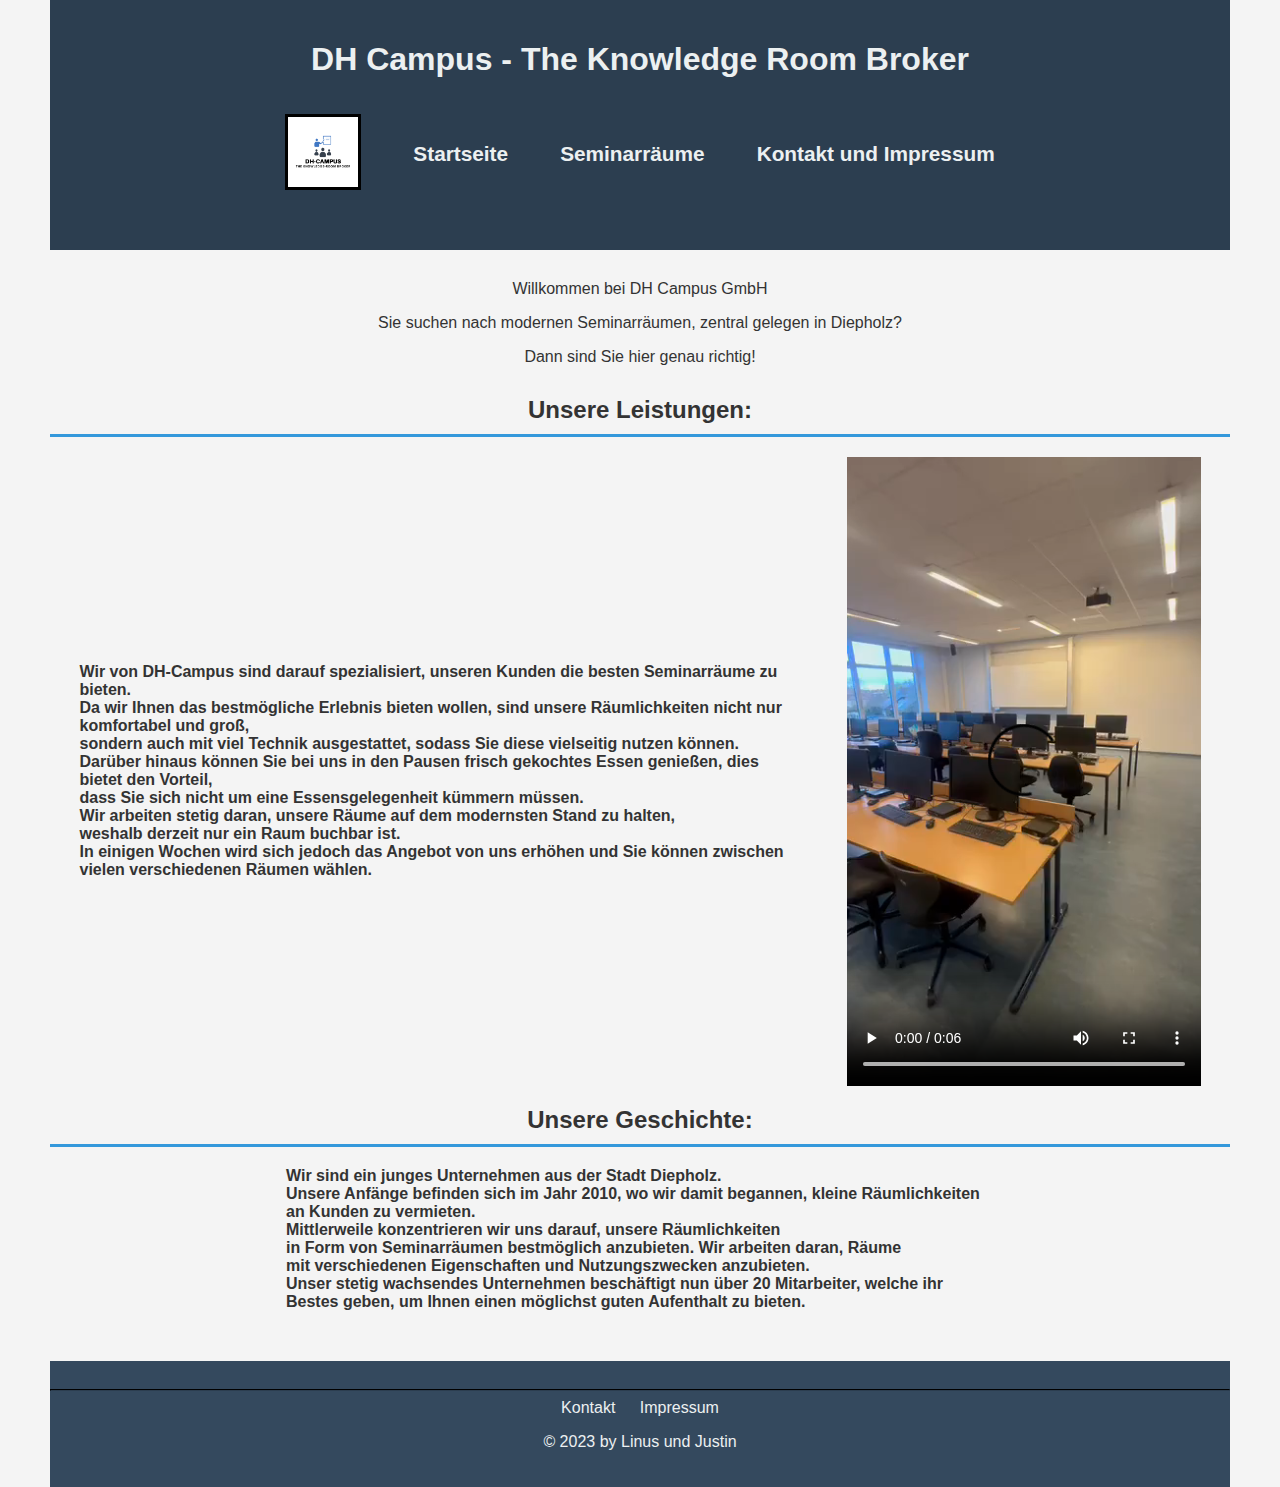
<file: index.html>
<!DOCTYPE html>
<html lang="de">

<head>
  <meta charset="utf-8">
  <link rel="icon" href="logo.png">
  <meta name="viewport" content="width=device-width, initial-scale=1.0">
  <title>DH Campus</title>
  <link rel="stylesheet" href="css/better.css">
</head>

<body>
  <header>
    <h1>DH Campus - The Knowledge Room Broker</h1>
    <nav>
      <ul>
        <li><a href="./index.html"><img src="logo.png" height="70" width="70" alt="Logo"></a></li>
        <li><a tabindex="0" aria-current="page">Startseite</a></li>
        <li><a href="./Seminarräume.html">Seminarräume</a></li>
        <li><a href="./kontakt.html">Kontakt und Impressum</a></li>
      </ul>
    </nav>
  </header>

  <div class="willkommentext">
    <p>Willkommen bei DH Campus GmbH</p>
    <p>Sie suchen nach modernen Seminarräumen, zentral gelegen in Diepholz?</p>
    <p>Dann sind Sie hier genau richtig!</p>
  </div>  

  <h2>Unsere Leistungen:</h2>
  <div class="row">
    <p style="width: 60%;">Wir von DH-Campus sind darauf spezialisiert, unseren Kunden die besten Seminarräume zu bieten. <br>
      Da wir Ihnen das bestmögliche Erlebnis bieten wollen, sind unsere Räumlichkeiten nicht nur komfortabel und groß,<br> sondern auch mit viel Technik ausgestattet, sodass Sie diese vielseitig nutzen können.
      <br>Darüber hinaus können Sie bei uns in den Pausen frisch gekochtes Essen genießen, dies bietet den Vorteil, <br>dass Sie sich nicht um eine Essensgelegenheit kümmern müssen.<br>
      Wir arbeiten stetig daran, unsere Räume auf dem modernsten Stand zu halten, <br>weshalb derzeit nur ein Raum buchbar ist. <br>In einigen Wochen wird sich jedoch das Angebot von uns erhöhen und Sie können zwischen vielen verschiedenen Räumen wählen.
    </p>
    <video src="Video_Seminarraum.mp4" type="mp4/video" autoplay="autoplay" controls="controls"></video>
  </div>

  <h2>Unsere Geschichte:</h2>
  <div class="row">
    <p>Wir sind ein junges Unternehmen aus der Stadt Diepholz. <br>Unsere Anfänge befinden sich im Jahr 2010, wo wir damit begannen, kleine Räumlichkeiten an Kunden zu vermieten.
      <br>Mittlerweile konzentrieren wir uns darauf, unsere Räumlichkeiten<br> in Form von Seminarräumen bestmöglich anzubieten.
      Wir arbeiten daran, Räume <br>mit verschiedenen Eigenschaften und Nutzungszwecken anzubieten. <br>Unser stetig wachsendes Unternehmen beschäftigt nun über 20 Mitarbeiter, welche ihr Bestes geben, um Ihnen einen möglichst guten Aufenthalt zu bieten.
    </p>
  </div> 

  <footer>
    <hr>
    <a href="kontakt.html">Kontakt</a>
    <a href="kontakt.html#impressum">Impressum</a>
    <p>© 2023 by Linus und Justin</p>
  </footer>
</body>

</html>
</file>
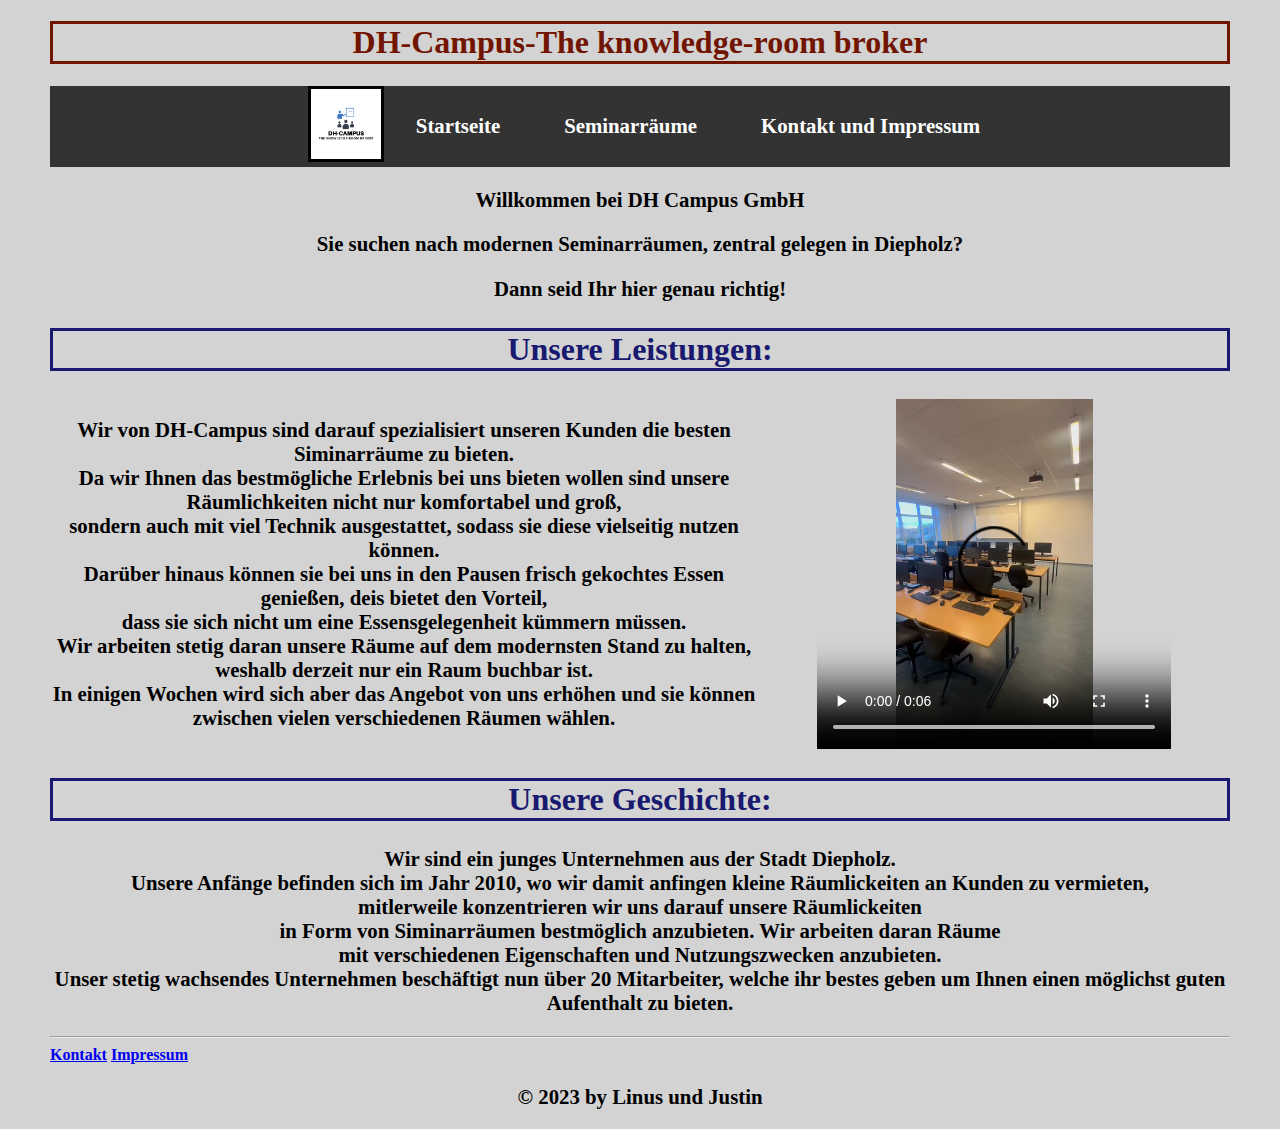
<file: index2.html>
<!doctype html>  <!-- Anfang der Datei, HTML ist die Art der Datei -->
<html lang="de"> <!-- Sprache der Datei -->
  <head> <!-- Im "Kopf" erstellt man den Titel und das Icon der Website oder verlinkt andere Sachen wie z.B. die css Datei -->
    <meta charset="utf-8"> <!-- "Unicode Transformation Format – 8 Bits" Ein Zeichen wird durch 8 verschiedene Bits dargestellt mit maximal 4 Blöcken -->
	  <link rel="icon" href="logo.png"> <!-- Das Logo wird als Icon oben im Tab eingefügt -->
    <meta name="viewport" content="width=device-width, initial-scale=1.0"> <!-- Das Viewport Mega Tag passt die Bildschirmgrößen der Website den Bildschirmen an-->
    <title>DH Campus</title> <!-- So kann man den Titel im Tab oben erstellen -->
	  <link rel="stylesheet" href="css/formate.css"> <!-- Verlinkt die Datei mit den Schriftarten-, größen etc. aus der CSS Datei -->
  </head>
  <body style="margin: 0 50px 0 50px;"> <!-- Im "body" steht alles andere was auf der Website zu sehen ist -->
    
    <header> <!-- Header für Vanigation -->
      <h1>DH-Campus-The knowledge-room broker</h1> <!-- Dieser Befehl ist für eine Überschrift -->
      <nav> <!-- Navigation für das Menü -->
         <ul style="display: flex;justify-content: center;align-items: center;"> <!-- Ungeordnete List, also ohne Nummerierung -->
          <li style="padding:0;"> <a style="padding:0;" href="./"><img src="logo.png" height="70" width="70" alt="Bild kann nicht geladen werden."></a></li>
          <li><a tabindex="0" aria-current="page">Startseite</a></li> <!-- Mit "li" kann man die verschieden Punkte in einer Liste untereinanmder schreiben. -->
          <!-- "<a tabindex="0" aria-current="page">...</a>" muss immer mit der Seite geschrieben sein, wo man gerade drauf ist, damit man nicht mehr auf eine andere Seite kommt, wenn man auf den gleichen Link klickt. -->
          <li><a href="./Seminarräume.html">Seminarräume</a></li> <!-- Mit <a href ="...">...</a> kann man die Seiten miteinander verlinken, womit man die Seiten wechseln kann, dies wird meist in einer Liste verpackt. -->
          <li><a href="./Kontakt.html">Kontakt und Impressum</a></li>
        </ul>
      </nav>
    </header>
    
    	<p>Willkommen bei DH Campus GmbH</p> <!-- Mit "p" kann man alle normalen Texte verfassen -->
      <p>Sie suchen nach modernen Seminarräumen, zentral gelegen in Diepholz?</p>
      <p>Dann seid Ihr hier genau richtig!</p>	

      <h2>Unsere Leistungen:</h2> <!-- Man kann mehrere verschiedene Zahlen für Überschriften verwenden, um sie dann besser mit der CSS Datei zu verklinken und verschieden zu gestalten -->
      <div class="row" style="display: flex;flex-direction: row;flex-wrap: nowrap;align-items: center;">
        <p style="width: 60%;">Wir von DH-Campus sind darauf spezialisiert unseren Kunden die besten Siminarräume zu bieten. <br><!-- Mit br kann man ein Absatz machen. -->
          Da wir Ihnen das bestmögliche Erlebnis bei uns bieten wollen sind unsere Räumlichkeiten nicht nur komfortabel und groß,<br> sondern auch mit viel Technik ausgestattet, 
          sodass sie diese vielseitig nutzen können. <br>Darüber hinaus können sie bei uns in den Pausen frisch gekochtes Essen genießen, deis bietet den Vorteil, <br>dass sie sich nicht um eine Essensgelegenheit kümmern müssen.<br>
          Wir arbeiten stetig daran unsere Räume auf dem modernsten Stand zu halten, <br>weshalb derzeit nur ein Raum buchbar ist. <br>In einigen Wochen wird sich aber das Angebot von uns erhöhen und sie können zwischen vielen verschiedenen Räumen wählen. </p>
        <video style="width: 30%;" class="center" src="Video_Seminarraum.mp4" type="mp4/video" width="500" height="350" autoplay="autoplay" controls="controls"></video>
      </div>

      <h2>Unsere Geschichte:</h2>
      <p>Wir sind ein junges Unternehmen aus der Stadt Diepholz. <br>Unsere Anfänge befinden sich im Jahr 2010, wo wir damit anfingen kleine Räumlickeiten an Kunden zu vermieten, <br>mitlerweile konzentrieren wir uns darauf unsere Räumlickeiten<br>
          in Form von Siminarräumen bestmöglich anzubieten. 
          Wir arbeiten daran Räume <br>mit verschiedenen Eigenschaften und Nutzungszwecken anzubieten. <br>Unser stetig wachsendes Unternehmen beschäftigt nun über 20 Mitarbeiter, welche ihr bestes geben um Ihnen einen möglichst guten Aufenthalt zu bieten. </p>
	  <footer>  <!-- Footer ist für einen Bereich am Ende der Website, der oft Informationen, wie Kontakt oder Impressum oder auch beispielsweise die AGBs oder Copyright beinhaltet -->
      <hr></hr>
      <a href="kontakt.html">Kontakt</a>
      <a href="kontakt.html#impressum">Impressum</a>
      <p>© 2023 by Linus und Justin</p>
    </footer>
	</body>
</html> <!-- HTML beginnt und schließt die Datei -->
</file>
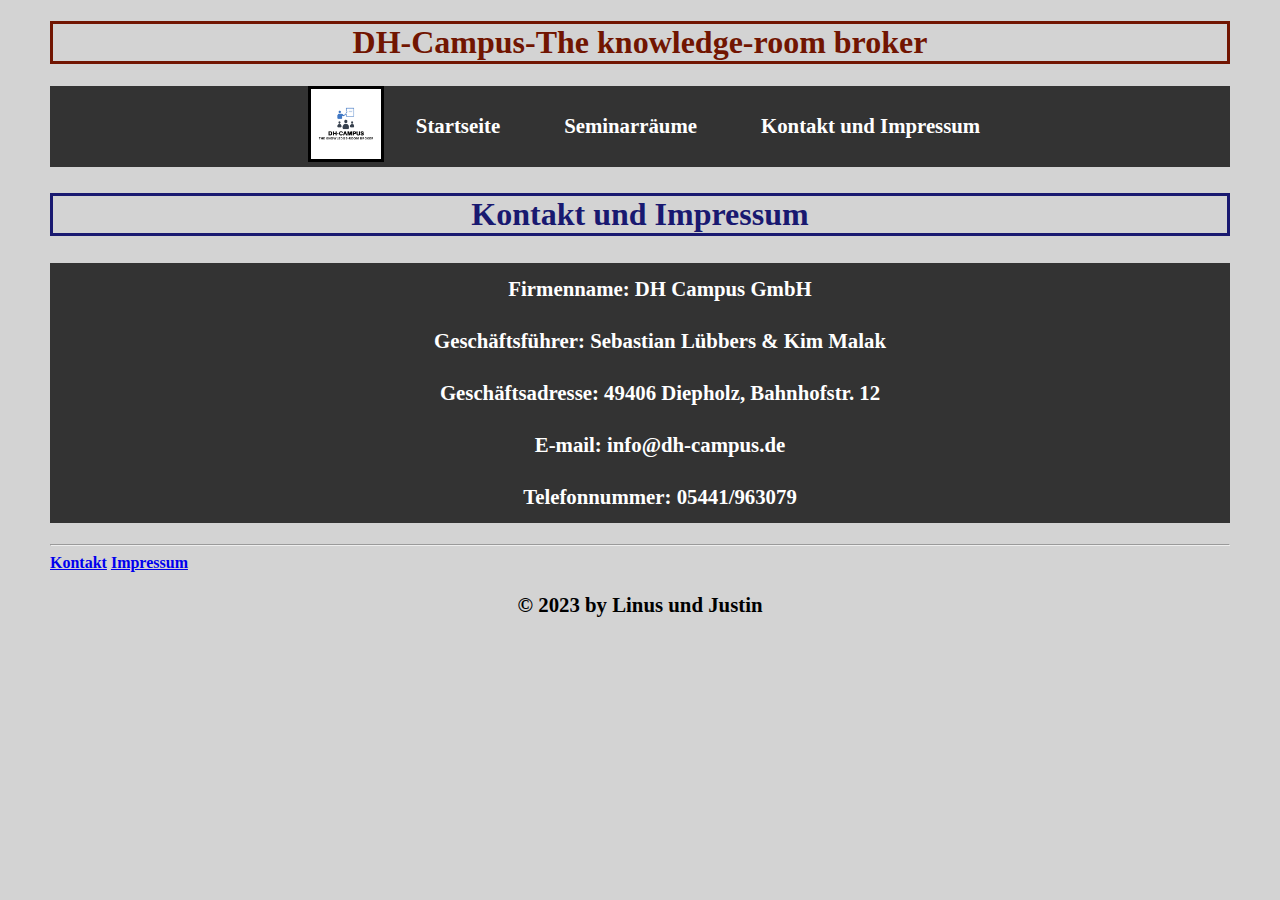
<file: Kontakt.html>
<!doctype html>
<html lang="de">
  <head>
    <meta charset="utf-8">
	<link rel="icon"href="logo.png">
    <meta name="viewport" content="width=device-width, initial-scale=1.0">
    <title>DH Campus</title>
	<link rel="stylesheet" href="css/formate.css">
  </head>
  <body style="margin: 0 50px 0 50px;">

  <header>
	<h1>DH-Campus-The knowledge-room broker</h1> <!-- Dieser Befehl ist für eine Überschrift -->
	<nav> <!-- Navigation für das Menü -->
	   <ul style="display: flex;justify-content: center;align-items: center;"> <!-- Ungeordnete List, also ohne Nummerierung -->
		<li style="padding:0;"> <a style="padding:0;" href="./"><img src="logo.png" height="70" width="70" alt="Bild kann nicht geladen werden."></a></li>
		<li><a href="./index.html" >Startseite</a></li> <!-- Mit "li" kann man die verschieden Punkte in einer Liste untereinanmder schreiben. -->
		<!-- "<a tabindex="0" aria-current="page">...</a>" muss immer mit der Seite geschrieben sein, wo man gerade drauf ist, damit man nicht mehr auf eine andere Seite kommt, wenn man auf den gleichen Link klickt. -->
		<li><a href="./Seminarräume.html">Seminarräume</a></li> <!-- Mit <a href ="...">...</a> kann man die Seiten miteinander verlinken, womit man die Seiten wechseln kann, dies wird meist in einer Liste verpackt. -->
		<li><a tabindex="0" aria-current="page">Kontakt und Impressum</a></li>
	  </ul>
	</nav>
  </header>
	<h2>Kontakt und Impressum</h2>
	<ul>
		<li> Firmenname: DH Campus GmbH</li>
		<li> Geschäftsführer: Sebastian Lübbers & Kim Malak</li>
		<li> Geschäftsadresse: 49406 Diepholz, Bahnhofstr. 12</li>
		<li> E-mail: info@dh-campus.de</li>
		<li> Telefonnummer: 05441/963079</li>
	</ul>
	<footer>  <!-- Footer ist für einen Bereich am Ende der Website, der oft Informationen, wie Kontakt oder Impressum oder auch beispielsweise die AGBs oder Copyright beinhaltet -->
		<hr></hr>
		<a href="kontakt.html">Kontakt</a>
		<a href="kontakt.html#impressum">Impressum</a>
		<p>© 2023 by Linus und Justin</p>
	</footer>
</body>
</html>
</file>
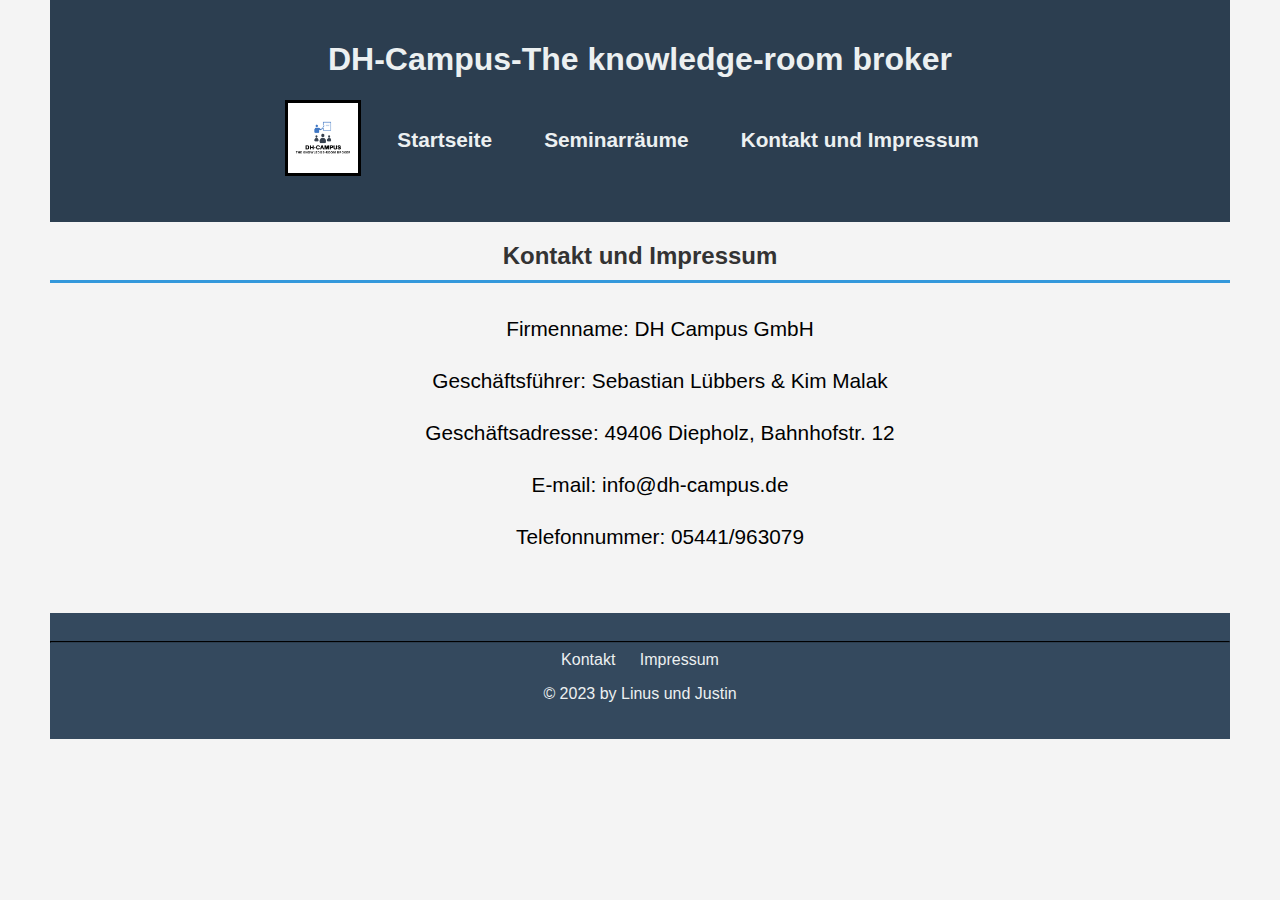
<file: kontakt.html>
<!doctype html>
<html lang="de">
  <head>
    <meta charset="utf-8">
	<link rel="icon"href="logo.png">
    <meta name="viewport" content="width=device-width, initial-scale=1.0">
    <title>DH Campus</title>
	<link rel="stylesheet" href="css/better.css">
  </head>
  <body style="margin: 0 50px 0 50px;">

  <header>
	<h1>DH-Campus-The knowledge-room broker</h1> <!-- Dieser Befehl ist für eine Überschrift -->
	<nav> <!-- Navigation für das Menü -->
	   <ul style="display: flex;justify-content: center;align-items: center;"> <!-- Ungeordnete List, also ohne Nummerierung -->
		<li style="padding:0;"> <a style="padding:0;" href="./index.html"><img src="logo.png" height="70" width="70" alt="Bild kann nicht geladen werden."></a></li>
		<li><a href="./index.html" >Startseite</a></li> <!-- Mit "li" kann man die verschieden Punkte in einer Liste untereinanmder schreiben. -->
		<!-- "<a tabindex="0" aria-current="page">...</a>" muss immer mit der Seite geschrieben sein, wo man gerade drauf ist, damit man nicht mehr auf eine andere Seite kommt, wenn man auf den gleichen Link klickt. -->
		<li><a href="./Seminarräume.html">Seminarräume</a></li> <!-- Mit <a href ="...">...</a> kann man die Seiten miteinander verlinken, womit man die Seiten wechseln kann, dies wird meist in einer Liste verpackt. -->
		<li><a tabindex="0" aria-current="page">Kontakt und Impressum</a></li>
	  </ul>
	</nav>
  </header>
	<h2>Kontakt und Impressum</h2>
	<ul>
		<li> Firmenname: DH Campus GmbH</li>
		<li> Geschäftsführer: Sebastian Lübbers & Kim Malak</li>
		<li> Geschäftsadresse: 49406 Diepholz, Bahnhofstr. 12</li>
		<li> E-mail: info@dh-campus.de</li>
		<li> Telefonnummer: 05441/963079</li>
	</ul>
	<footer>  <!-- Footer ist für einen Bereich am Ende der Website, der oft Informationen, wie Kontakt oder Impressum oder auch beispielsweise die AGBs oder Copyright beinhaltet -->
		<hr></hr>
		<a href="kontakt.html">Kontakt</a>
		<a href="kontakt.html#impressum">Impressum</a>
		<p>© 2023 by Linus und Justin</p>
	</footer>
</body>
</html>
</file>
<file: css/better.css>
body {
    margin: 0 50px;
    font-family: 'Arial', sans-serif; /* Bessere Schriftart für Lesbarkeit */
    background-color: #f4f4f4; /* Hintergrundfarbe für bessere Lesbarkeit */
    color: #333; /* Textfarbe für bessere Lesbarkeit */
  }

  header {
    background-color: #2c3e50; /* Header Hintergrundfarbe */
    padding: 20px 0;
    text-align: center;
  }

  h1 {
    color: #ecf0f1; /* Header Textfarbe */
  }

  nav ul {
    list-style: none;
    display: flex;
    justify-content: center;
    align-items: center;
    padding: 0;
  }

  nav li {
    margin: 0 10px;
  }

  nav a {
    text-decoration: none;
    color: #ecf0f1; /* Navigationslinkfarbe */
    font-weight: bold;
  }

  nav a:hover {
    color: #3498db; /* Farbänderung bei Hover */
  }

  .row {
    display: flex;
    flex-direction: row;
    flex-wrap: wrap;
    align-items: center;
    justify-content: space-between;
  }

  video {
    width: 100%;
    max-width: 500px;
    height: 80%;
    margin-top: 20px;
  }

  img {
    border: 3px solid #000000;
    }

  .row p {
    width: 60%;
    font-weight: bold; /* Fettschrift hinzufügen */
    margin: 0 auto; /* Mittige Platzierung hinzufügen */
  }

  .row video {
    width: 30%;
    font-weight: bold; /* Fettschrift hinzufügen */
    margin: 0 auto; /* Mittige Platzierung hinzufügen */
  }

  h2 {
    font-weight: bold;
    text-align: center;
    border-bottom:3px solid #3498db; /* Border mit Farbe */
    padding-bottom: 10px; /* Füllung für den unteren Rand */
  } 

  ul {
	font-size: 1.3em;
    list-style-type: none; /* Elemente werden in einer Liste ohne Zeichen (z.B einen Punkt) dargestellt*/
    }

  li { 
    color: #000000; /* Textfarbe schwarz */
    text-align: center; /* Der Text wird zentriert dargestellt */
    padding: 14px 16px; /* Beschreibt den Abstand des Elements zu seinem Rand */
    text-decoration: none; }

  footer {
    text-align: center;
    margin-top: 50px;
    padding: 20px 0;
    background-color: #34495e; /* Footer Hintergrundfarbe */
    color: #ecf0f1; /* Footer Textfarbe */
  }

  hr {
    border-color: #2c3e50; /* Farbe für Trennlinie */
  }

  footer a {
    color: #ecf0f1;
    text-decoration: none;
    margin: 0 10px;
  }

  footer a:hover {
    color: #3498db; /* Farbänderung bei Hover */
  }

  .willkommentext {
    text-align: center;
    margin-top: 30px;
    margin-bottom: 30px;
  }

  .imgtext {
    display: flex; 
    padding-left:15px; 
    padding-right: 15px; 
    padding-bottom: 10px;
  }
</file>
<file: css/formate.css>
h1 {
    border: solid; /* Eine schmale, durchsichtige Umrandung für h1 */
	text-align: center; /* Zeigt den Text zentriert an. */
	color: #711501;
}


ul {
	font-size: 1.3em;
  list-style-type: none; /* Elemente werden in einer Liste ohne Zeichen (z.B einen Punkt) dargestellt*/
  overflow: hidden; /* Element wird abgeschniiten, wenn es die Grenzen überschreitet */
  background-color: #333;/* legt die Hintergrundfarbe des Elements fest */
}
nav li {
  float: left; /* Positioniert das Element auf der linken Seite */
}
nav li a {
  display: block; /* erzeugt eine Box die die Blockformatierung besitzt*/
  color: white; /* Textfarbe weiß */
  text-align: center; /* Der Text wird zentriert dargestellt */
  padding: 14px 16px; /* Beschreibt den Abstand des Elements zu seinem Rand */
  text-decoration: none; /* Verhindert eine Dekoration des Textes, in dem Fall wird der Text nicht unterstrichen */
}
li { 
color: white;
  text-align: center; /* Der Text wird zentriert dargestellt */
  padding: 14px 16px; /* Beschreibt den Abstand des Elements zu seinem Rand */
  text-decoration: none; }  /* Texte werden nicht unterstrichen. */
p {text-align: center;
font-size: 1.3em;}

h2 {color: midnightblue;
    border: solid; text-align: center; font-size: 2.0em; }
body   { 
	background-color: lightgrey;  font-weight: 550; } /* Bestimmt die Hintergrundfarbe der Website. */
img {
border: 3px solid #000000;
}
.center{
 margin: 0 auto; /* beschreibt den Abstand zu den anderen Elementen */
 width: 300px;
 display: block;
}

header {
 /* inline css */
}

footer {
  /* inline css */
}
</file>
